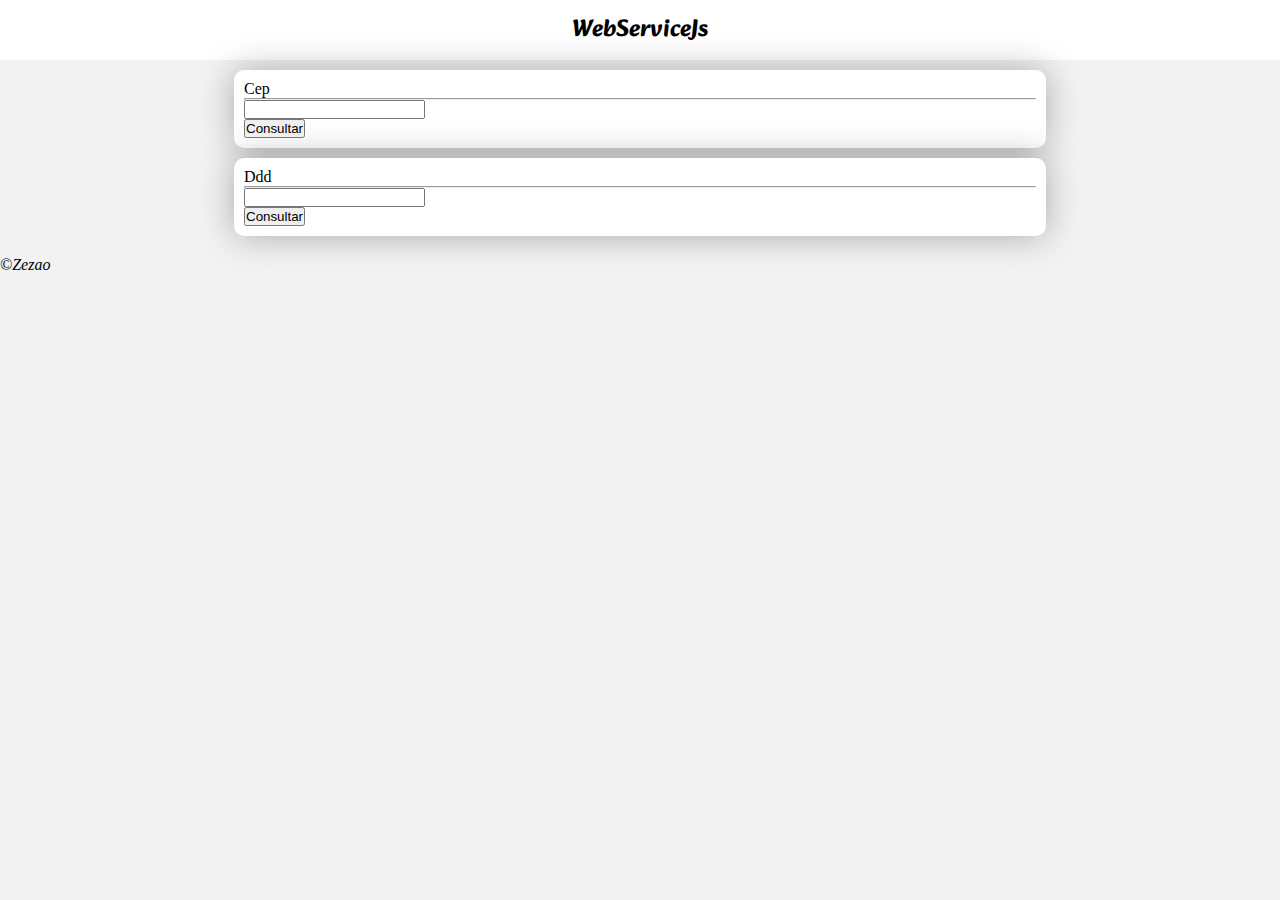
<file: index.html>
<!DOCTYPE html>
<html>
<head>
	<meta charset="utf-8">
	<meta name="viewport" content="width=device-width, initial-scale=1">
	<link href="https://cdn.jsdelivr.net/npm/bootstrap@5.0.2/dist/css/bootstrap.min.css" rel="stylesheet" integrity="sha384-EVSTQN3/azprG1Anm3QDgpJLIm9Nao0Yz1ztcQTwFspd3yD65VohhpuuCOmLASjC" crossorigin="anonymous">
	<link rel="preconnect" href="https://fonts.googleapis.com">
	<link rel="preconnect" href="https://fonts.gstatic.com" crossorigin>
	<link href="https://fonts.googleapis.com/css2?family=Alkatra&display=swap" rel="stylesheet">
	<link rel="stylesheet" type="text/css" href="css/style.css">
	<title>WebServiceJs - Home</title>
</head>
<body>
	<header class="header">
		<div class="logo">
			<h2>
				WebServiceJs
			</h2>
		</div>
	</header>
	<section class="conteiner">
		<main class="main">
			<article class="article">
				<div class="title">
					Cep
				</div>
				<hr>
				<div class="inputCep">
					<input type="text" name="cep" id="cep" class="cep">
				</div>
				<div class="btn">
					<button id="btn" onclick="cepSearch()">
						Consultar
					</button>
				</div>
				<div id="return"></div>
			</article>
			<article class="article">
				<div class="title">
					Ddd
				</div>
				<hr>
				<div class="inputDdd">
					<input type="text" name="ddd" id="ddd" class="ddd">
				</div>
				<div class="btn">
					<button id="btn">
						Consultar
					</button>
				</div>
			</article>
		</main>
	</section>
	<footer class="footer">
		<i id="footer">&copy;Zezao</i>
	</footer>

	<script src="js/cep.js"></script>
</body>
</html>
</file>
<file: css/style.css>
*{
	margin: 0;
	padding: 0;
	box-sizing: border-box;
}
body{
	background: #f2f2f2;
}
header.header{
	display: flex;
	align-content: cneter;
	justify-content: center;
	padding: 10px;
	background: #ffffff;
	font-family: 'Alkatra', cursive;
}
.conteiner{
	margin: auto;
	width: 65%;
	padding: 10px;
}
.conteiner main article{
	background: #ffffff;
	margin-bottom: 10px;
	border-radius: 10px;
	padding: 10px;
	box-shadow: 0 0 2.2em rgba(0,0,0,.3);
}
</file>
